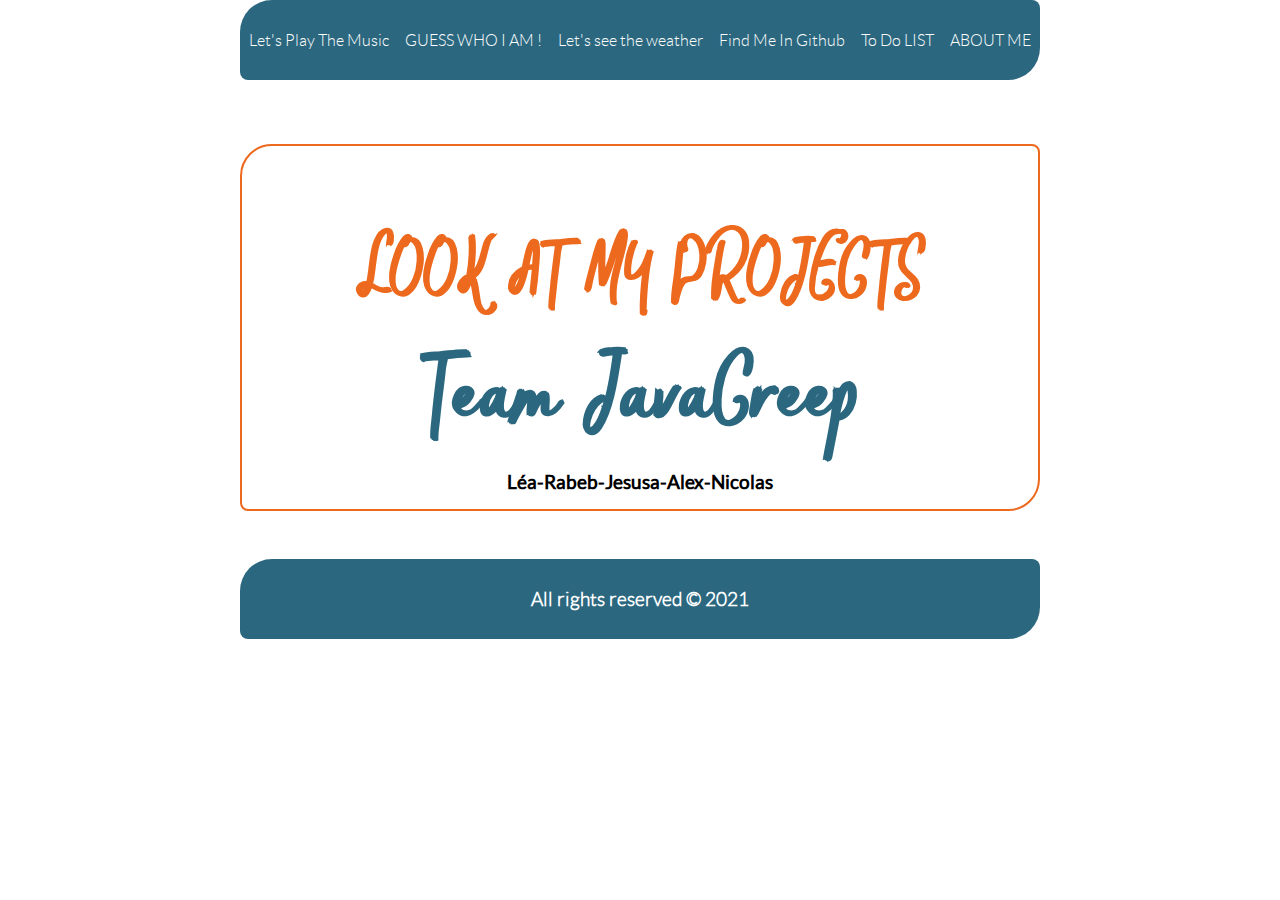
<file: Home/index.html>
<!DOCTYPE html>
<html lang="en">
	<head>
		<meta charset="UTF-8" />
		<meta name="viewport" content="width=device-width, initial-scale=1.0" />
		<link rel="stylesheet" href="../design/style2.css" />
		<title>HOME-JS</title>
	</head>
	<body>
		<header>
			<nav>
				<ul class="menu">
					<li><a href="../music/music.html">Let's Play The Music</a></li>
					<li><a href="../quiz/quiz.html">GUESS WHO I AM ! </a></li>
					<li><a href="../Meteo/meteo.html">Let's see the weather</a></li>
					<li><a href="../GitHub/github.html">Find Me In Github </a></li>
					<li><a href="../ToDoList/todolist.html">To Do LIST</a></li>
					<li><a href="../JSON/json.html">ABOUT ME </a></li>
				</ul>
			</nav>
		</header>
		<main id="homeMain">
			<h1 id="mainTitle">LOOK AT MY PROJECTS</h1>
			<h2>Team JavaCreep</h2>
			<h3>Léa-Rabeb-Jesusa-Alex-Nicolas</h3>
		</main>
		<footer>
			<div class="footer">
				
				<h3>All rights reserved &copy; 2021</h3>
			</div>
		</footer>
	</body>
</html>
</file>
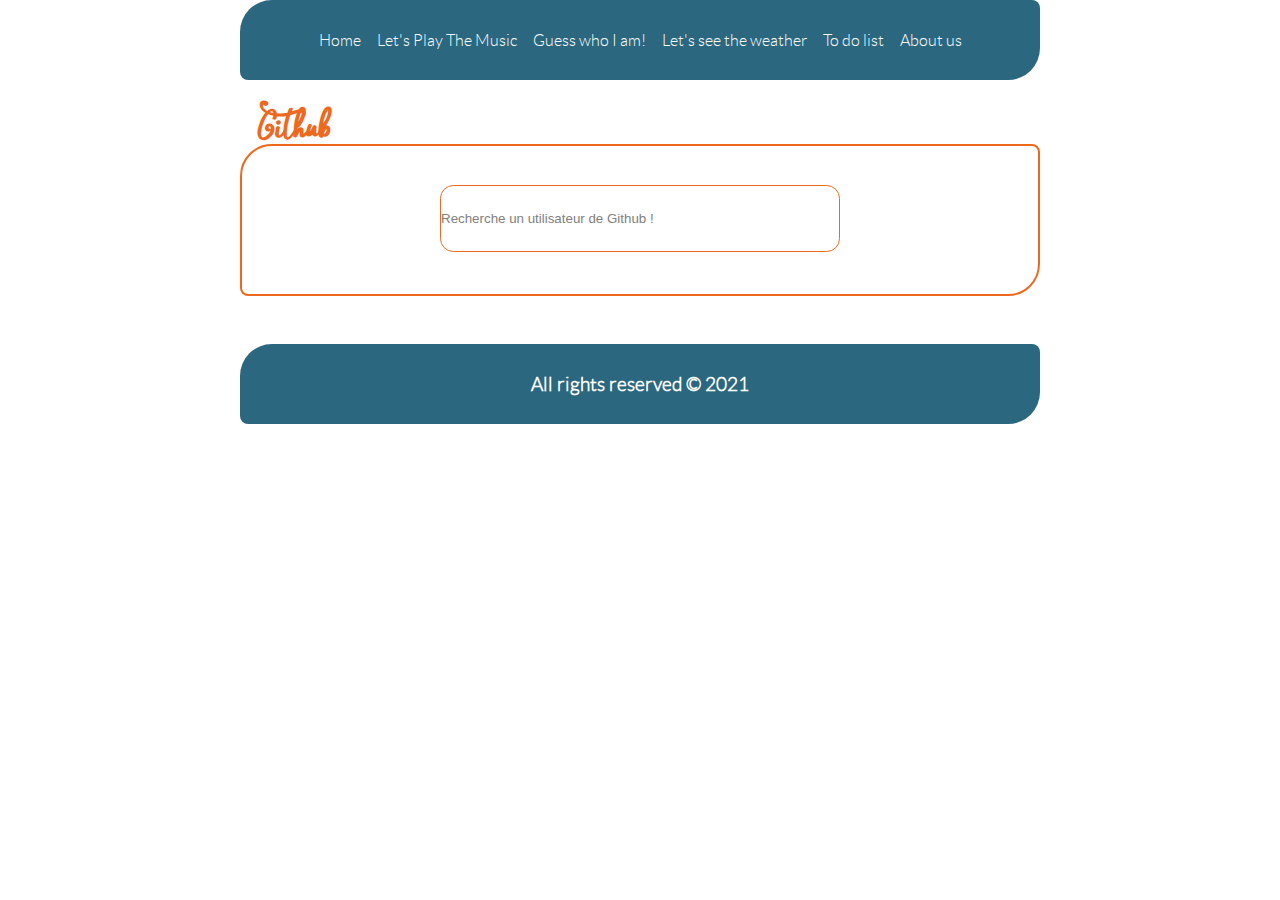
<file: GitHub/github.html>
<!DOCTYPE html>
<html lang="en">
<head>
    <meta charset="UTF-8">
    <meta name="viewport" content="width=device-width, initial-scale=1.0">
    <link href="../design/style2.css" rel="stylesheet" />
    <title>HOME-JS</title>
</head>
<body>
    <header>
        <nav>
            <ul class="menu">
            <li><a href="../Home/index.html">Home </a></li>
            <li><a href="../music/music.html">Let's Play The Music</a></li>
            <li><a href="../quiz/quiz.html">Guess who I am! </a></li>
            <li><a href="../Meteo/meteo.html">Let's see the weather</a></li>
            <li><a href="../ToDoList/todolist.html">To do list</a></li>
            <li><a href="../JSON/json.html">About us </a></li>
            </ul>
          </nav>

    </header>
    <main>
        <h1>Github</h1>
        <section class="githubSearch">
            <form class="form-github-recherche">
                <input type="text" class="inp-recherche" placeholder="Recherche un utilisateur de Github !">
            </form>
        </section>
        <div class="affichage"></div>
        <script src="github.js"></script>
    </main>
    <footer>
        <h3> All rights reserved &copy; 2021</h3>

    </footer>

    
</body>
</html>
</file>
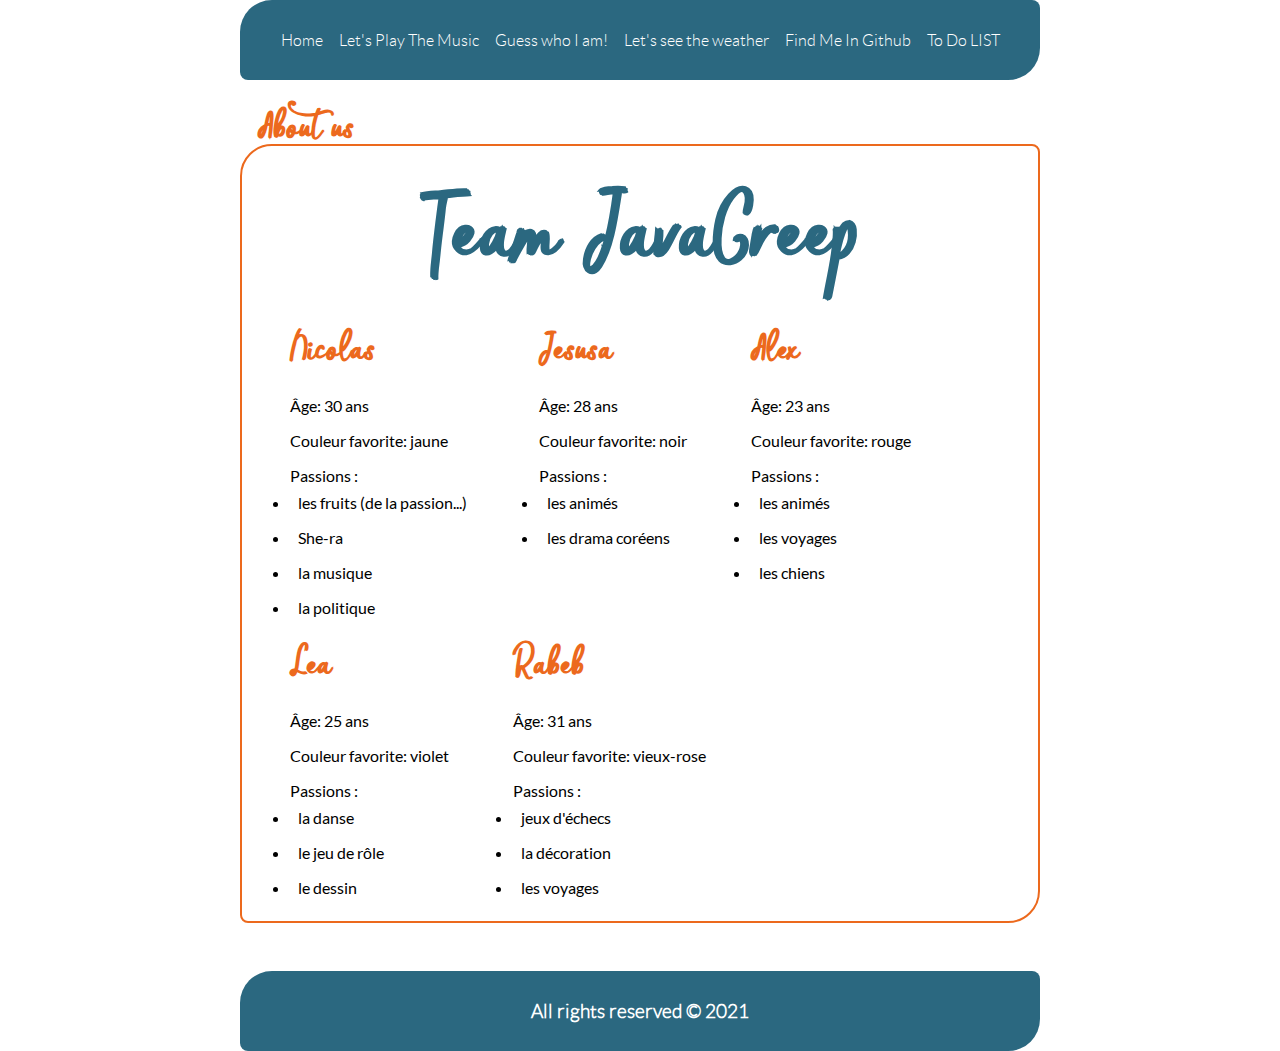
<file: JSON/json.html>
<!DOCTYPE html>
<html lang="en">
	<head>
		<meta charset="UTF-8" />
        <meta name="viewport" content="width=device-width, initial-scale=1.0" />
        <link href="../design/style2.css" rel="stylesheet" />
		
		<title>About Me</title>
	</head>
	<body>
		<header>
			<nav>				
                <ul class="menu">
                    <li><a href="../Home/index.html">Home </a></li>
                    <li><a href="../music/music.html">Let's Play The Music</a></li>
                    <li><a href="../quiz/quiz.html">Guess who I am! </a></li>
                    <li><a href="../Meteo/meteo.html">Let's see the weather</a></li>
                    <li><a href="../GitHub/github.html">Find Me In Github </a></li>
                    <li><a href="../ToDoList/todolist.html">To Do LIST</a></li>
                </ul>			
			</nav>
		</header>
		<main>
            <h1> About us </h1>
			<article id="top-banner">
                <h1 class="heading">More about us</h1>
            </article>
            <article id="info"></article>
		</main>
		<footer>
			<div class="footer">
				<h3>All rights reserved &copy; 2021</h3>
            </div>
        </footer>
        <script src="./json.js"></script>
	</body>
</html>
</file>
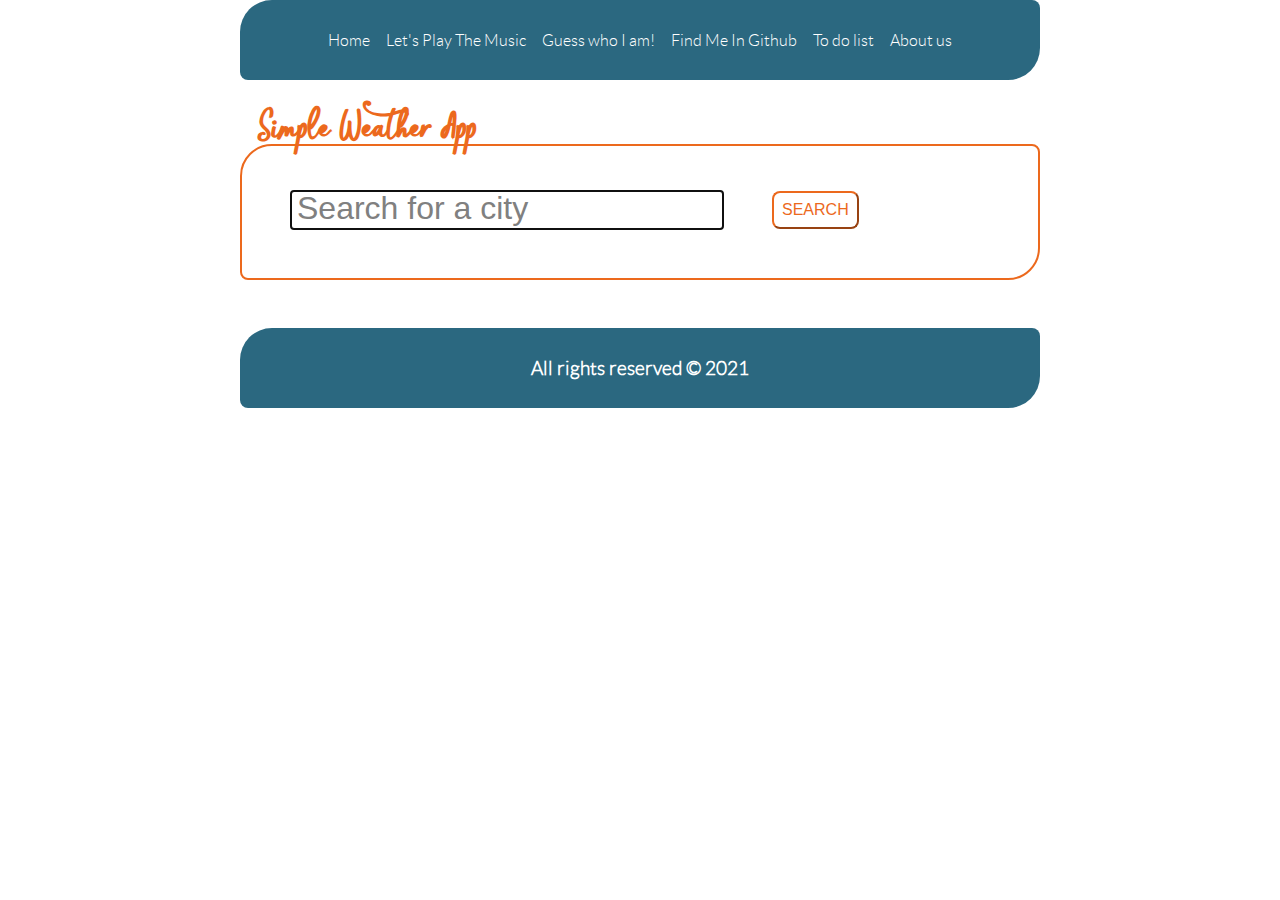
<file: Meteo/meteo.html>
<!DOCTYPE html>
<html lang="en">
	<head>
		<meta charset="UTF-8" />
		<meta name="viewport" content="width=device-width, initial-scale=1.0" />
		<link href="../design/style2.css" rel="stylesheet" />
		<title>Weather Forecast</title>
	</head>
	<body>
		<header>
			<nav>
				<ul class="menu">
					<li><a href="../Home/index.html">Home</a></li>
					<li><a href="../music/music.html">Let's Play The Music</a></li>
					<li><a href="../quiz/quiz.html">Guess who I am!</a></li>
					<li><a href="../GitHub/github.html">Find Me In Github </a></li>
					<li><a href="../ToDoList/todolist.html">To do list</a></li>
					<li><a href="../JSON/json.html">About us </a></li>
				</ul>
			</nav>
		</header>
		<main>
			<h1 class="heading">Simple Weather App</h1>
			<section class="top-banner">
				<div class="container">
					
					<form>
						<input
							type="text"
							placeholder="Search for a city"
							autofocus
						/>
						<button type="submit">SEARCH</button>
						<span class="msg"></span>
					</form>
				</div>
			</section>
			<section class="ajax-section">
				<div class="container">
					<ul class="cities"></ul>
				</div>
			</section>
		</main>
		<footer>
			<div class="footer">
				<h3>All rights reserved &copy; 2021</h3>
			</div>
		</footer>
		<script src="meteo.js"></script>
	</body>
</html>
</file>
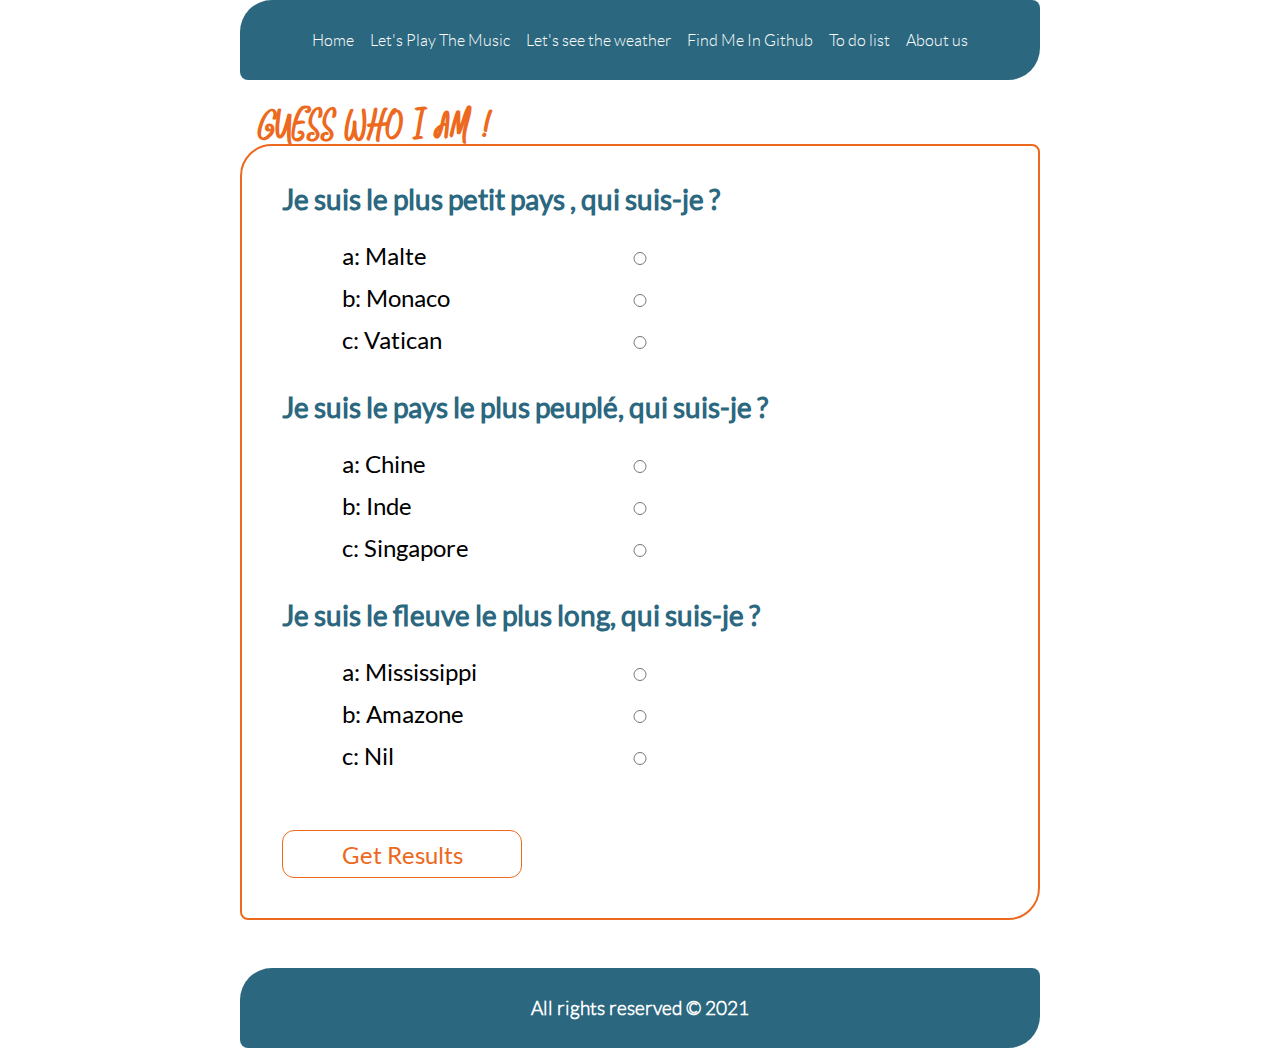
<file: quiz/quiz.html>
<!DOCTYPE html>
<html lang="en">
	<head>
		<meta charset="UTF-8" />
		<meta name="viewport" content="width=device-width, initial-scale=1.0" />
		<link href="../design/style2.css" rel="stylesheet" />
		<title>GUESS WHO I AM !</title>
	</head>
	<body>
		<header>
			<nav>
				<ul class="menu">
					<li><a href="../Home/index.html"> Home </a></li>
					<li><a href="../music/music.html">Let's Play The Music</a></li>
					<li><a href="../Meteo/meteo.html">Let's see the weather</a></li>
					<li><a href="../Github/github.html">Find Me In Github </a></li>
					<li><a href="../ToDoList/todolist.html">To do list</a></li>
					<li><a href="../JSON/json.html">About us </a></li>
					
				</ul>
			</nav>
		</header>
		<main>
			<h1>GUESS WHO I AM !</h1>

			<div id="quiz"></div>

			<button id="submitQuiz">Get Results</button>

			<div id="results"></div>
		</main>
		<footer>
			<div class="footer">
				<h3>All rights reserved &copy; 2021</h3>
			</div>
		</footer>
		<script src="quiz.js"></script>
	</body>
</html>
</file>
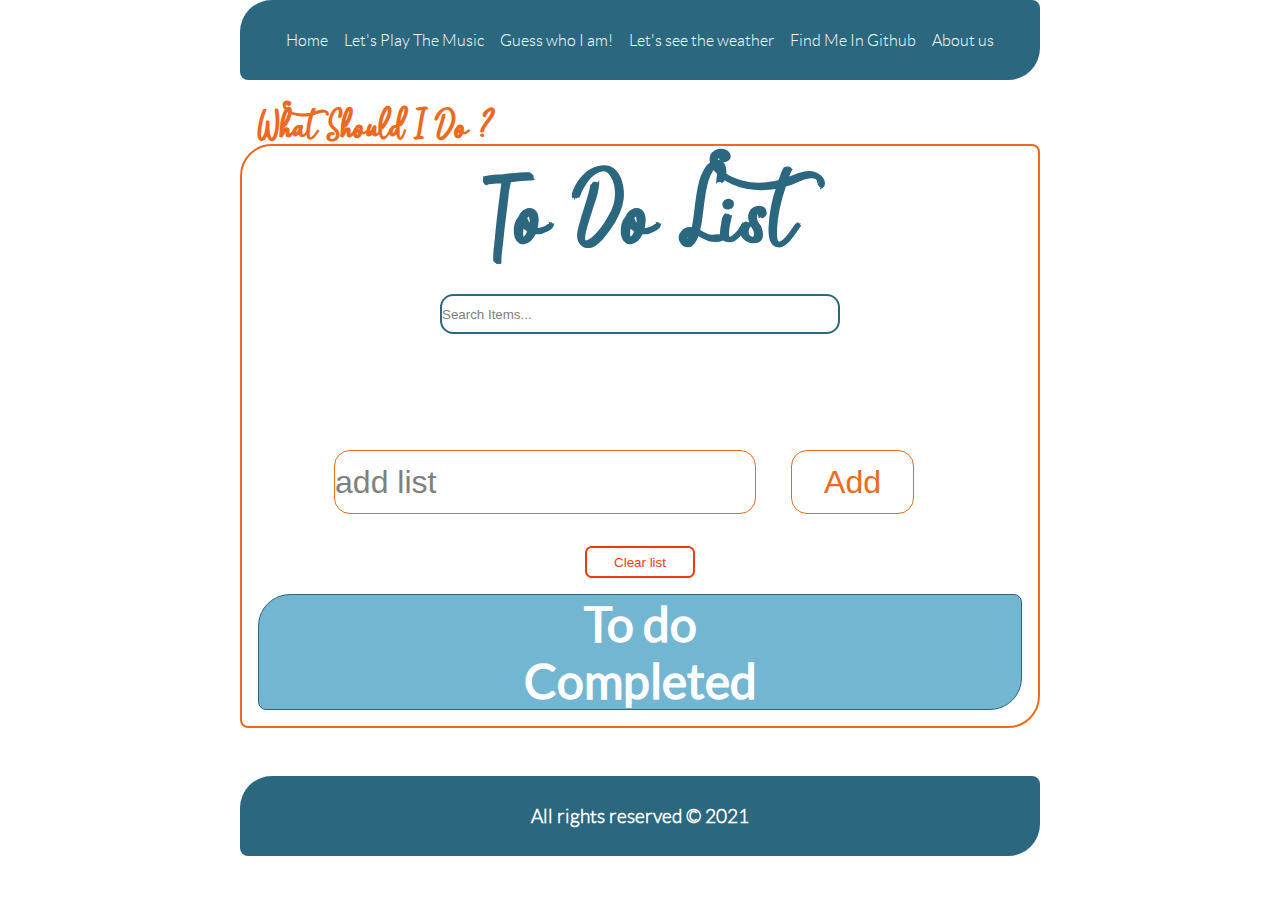
<file: ToDoList/todolist.html>
<!DOCTYPE html>
<html lang="en">
	<head>
		<meta charset="UTF-8" />
		<meta name="viewport" content="width=device-width, initial-scale=1.0" />
		<link rel="stylesheet" href="../design/style2.css" />
		<title>To Do List</title>
	</head>
	<body>
		<header>
			<nav>
				<ul class="menu">
					<li><a href="../Home/index.html">Home</a></li>
					<li><a href="../music/music.html">Let's Play The Music</a></li>
					<li><a href="../quiz/quiz.html">Guess who I am! </a></li>
					<li><a href="../Meteo/meteo.html">Let's see the weather</a></li>
					<li><a href="../GitHub/github.html">Find Me In Github </a></li>		
					<li><a href="../JSON/json.html">About us </a></li>
				</ul>
			</nav>
		</header>
		<main>
			<h1>What Should I Do ?</h1>

			<h2>To Do List</h2>
			<section class="searchBar">
				<input type="text" id="filter" placeholder="Search Items..." />
			</section>
			<!-- lists -->

			<!-- add list -->
			<div class="container_list">
				<h2>Add item</h2>
				<form id="addForm">
					<input
						type="text"
						id="item"
						class="add"
						placeholder="add list"
					/>
					<input type="submit" id="submit" class="addBtn" value="Add" />
				</form>
				<button id="clr" type="submit">Clear list</button>

				<div id="list-TODO">
					<!-- to do -->

					<h2>To do</h2>

					<ul id="to-do-items">
						<!-- empty list -->
					</ul>

					<h2>Completed</h2>
					<ul id="items-completed">
						<!-- empty list -->
					</ul>
				</div>
			</div>
		</main>
		<footer>
			<div class="footer">
				<h3>All rights reserved &copy; 2021</h3>
			</div>
		</footer>

		<script src="todolist.js"></script>
	</body>
</html>
</file>
<file: design/style2.css>
/************* GENERAL **************/
:root{
	--blue: rgb(43, 104, 128);
	--orange: rgb(236, 105, 29);
	--darkred: rgb(236, 60, 14);
	--lightBlue: rgb(114, 182, 209);
}

/*font*/
@font-face{
	font-family: miller;
	src: url(./font/Miller-Regular.otf);
}
@font-face{
	font-family: lato thin;
	src:url(./font/lato-light-webfont.woff2);
}
@font-face{
	font-family: lato regular;
	src: url(./font/Lato-Regular.ttf);
}

/*Géneral Box*/
*{
	box-sizing: border-box;
	padding-top: none;
    padding-bottom: none;
    margin:0;
	padding:0;
	
	
}

/************* BIG PARTS **************/
footer, header{
    background-color:var(--blue);
	color: white;
	font-family: lato thin;
	border-radius: 2em 0.5em;
	height:5em;
	display: flex;
	align-items: center;
	justify-content: center;
	
}

body{
	background-color: rgb(255, 255, 255);
	font-family: lato regular;
	text-align: center;
   	margin-left: 15em;
	margin-right: 15em;
	
	
}

/************* MENU **************/
.menu{
	display: flex;
	flex-direction: row;
	align-items: center;
	justify-content: space-between;
	
}

ul{
	list-style: none;
	
}

li{
	
	padding: 0.5em;
}

a{
    text-decoration: none;
	color: white;
	
}

a:hover{
	color: var(--orange);
	
}


/************* IN COMMON **************/

/* orange border main*/
main{
	border: 2px solid var(--orange);
	border-radius: 2em 0.5em;
	margin-top : 4em;
	margin-bottom : 3em;
	padding : 1em;
	display: flex;
	flex-direction: column;
	font-family: lato regular;

}

/*title*/
h1{
	color: var(--orange);
	margin-top: -1.8em;
	text-align: left;
	font-family: miller;
}

p{
	margin-top: 1em;
}

/************* HOME **************/

#mainTitle{
	margin-top: 1em;
	text-align: center;
	font-size: 4em;
}

/************* ABOUT US **************/

/*TEAM JAVACREEP*/
#top-banner{
	margin-top:1em;
}
h2{
	font-family: miller;
	font-size: 5em;
	color: var(--blue);
}
#info{
	display: flex;
	flex-direction: row;
	justify-content: flex-start;
	flex-wrap: wrap;
}

/* Each member container*/
section{
	display: flex;
	flex-direction: column;
	margin-right: 2em;
	margin-left: 2em;
	text-align: left;
	
}

#member{
	margin-top: 0.5em;
	color: var(--orange);
	font-family: miller;
	font-size: 2em;
}

/*list passions*/
.passionList{
	list-style-type:disc;
}

#passion{
	list-style-type: circle;
}


/************* WEATHER **************/

/* form parts*/
.top-banner {
    margin: 2em;
}

.top-banner form {
	position: relative;
	display: flex;
	align-items: center;
}

.top-banner form input {
	font-size: 2rem;
	height: 40px;
	padding: 5px 5px 10px;
	border-bottom: 1px solid;
}

.top-banner form input::placeholder {
	color: grey;	
}

/* submit button*/
.top-banner form button {
	font-size: 1em;
	color:var(--orange);
	padding: 0.5em;
	margin-left: 3em;
	border-radius: 0.5em ;
	border-color: var(--orange);
	background: white;
	transition: background 0.3s ease-in-out;
}

.top-banner form button:hover {
	background: var(--darkred);
	color:white;
}

.top-banner form .msg {
	padding-left: 1em;
}

/* results parts*/
   
	/*grid*/
.ajax-section .cities {
	display: grid;
	grid-gap: 2em 2em;
	grid-template-columns: repeat(4, 1fr);
}

@media screen and (max-width: 1800px) { 
.ajax-section .cities {
	grid-template-columns: repeat(3, 1fr);
}
}

@media screen and (max-width: 1600px) {
.ajax-section .cities {
	grid-template-columns: repeat(2, 1fr);
}
}

@media screen and (max-width: 1100px) {  
.ajax-section .cities {
	grid-template-columns: repeat(1, 1fr);
}
}

/*container with border*/
.ajax-section .city {
	position: relative;
	padding: 40px 10%;
	margin-bottom: 1.5em;
	margin-right: 1.5em;
	border: 2px solid;
	border-radius: 20px;
	border-color: var(--blue);
	background-color: white;
	box-shadow: 1em 1em 0.5em var(--blue) ;
}

/*city name & co*/
.ajax-section .city sup {
	font-size: 0.2em;
}

.ajax-section .city-name sup {
	padding: 0.2em 0.6em;
	border-radius: 1em;
	color: white;
	background: var(--blue);
	font-family: lato regular;
}

/*temperature & feel*/
.ajax-section .city-temp, .feels-like{
	font-size: 5em;
	text-transform: uppercase;
	letter-spacing: 0.05em;
	font-weight: bold;
	margin-top: 10px;
	text-align: center;
}

.feels-like{
	font-size: 2em;;
}
#celsius{
	font-size: 3em;
}
/*weather picture*/
.ajax-section figure{
	display: flex;
	flex-direction: column;
	justify-content: center;
}
.ajax-section img{
	object-fit: contain;
}

/*weather indication*/
.ajax-section figcaption {
	display: flex;
	justify-content: center;
	text-transform: uppercase;
	letter-spacing: 0.05em;
	margin-top: -2em;
	font-size: 1.5em;
}

/*wind indication*/
.ajax-section #windspeed{
	display: flex;
	justify-content: center;
	text-transform: uppercase;
	letter-spacing: 0.05em;
}
/*styles pour compass météo*/

#compass_div{
	background: url('../media/compass_bg.png') center center no-repeat;
	background-size: 75%;
	position: relative; 
	width: 160px;
	height: 160px;
}

.compass{
	background: url('../media/compass.png') center center no-repeat;
	background-size: 35%;
	width: 160px;
	height: 160px;
}

#humidity{
	text-align: center;
	text-transform: uppercase;
	letter-spacing: 0.05em;
}

/************* GITHUB **************/

/*search bar*/
.githubSearch {
	display: flex;
	text-align: center;
}

.githubSearch input[type=text]{
	height: 5em;
	width: 30em;
	margin: 2em;
	border: 1px solid var(--orange);
	border-radius: 1em;
}

input::placeholder {
	color: grey;	
}

.affichage {
	display: flex;
	flex-direction: column;
    justify-content: center;
}

/*avatar*/
.avatar {
    height: 400px;
    width: auto;
    border-radius: 50%;   
    background: #000;
	border: 1px solid var(--blue);
	margin-top:2em;
}

/*name user*/
.carte h2{
	/*haut droit bas gauche*/
	margin: 0.2em 2em 0em 2em;
	padding-top: 0.2em;
	background-color: transparent;
	border: 2px solid;
	color: var(--blue);
	border-radius: 1em 0.2em;
}

/* infos*/
.cont-infos {
	border: 2px solid var(--blue);
	border-radius: 2em 0.5em;
	background-color: var(--lightBlue);
    margin-top: 20px;
	list-style-type: none;
	color: white;
}

.cont-infos li {
    padding: 10px 20px;
    text-align: center;
    font-size: 2em;
}

/************* TO DO LIST **************/

/*search items bar*/
.searchBar{
	display: flex;
	flex-direction: row;
	justify-content: center;
}
.searchBar input[type=text]{
	height: 3em;
	width: 30em;
	margin-bottom: 2em;
	border: 2px solid var(--blue);
	border-radius: 1em;
}

/* add item */
.container_list h2{
	justify-content: center;
	font-family: lato regular;
	font-size: 3em;
	color: white;
}

.container_list input{
	font-size: 2rem;
	height: 2em;
	border: 1px solid var(--orange);
	border-radius: 0.5em;
}

.container_list input[type=submit]{
	margin: 1em;
	padding: 0em 1em 0em 1em;
	background: white;
	color: var(--orange);
}

.container_list input[type=submit]:hover{
	background-color: var(--orange);
	color: white;
}

#clr{
	padding: 0.5em 2em;
	background: white;
	border: 2px solid var(--darkred);
	border-radius: 0.5em;
	color: var(--darkred);
}
#clr:hover{
	background-color: var(--darkred);
	color: white;
}

/*TO DO*/
#list-TODO{
	border: 1px solid var(--blue);
	background-color: var(--lightBlue);
	border-radius: 2em 0.5em;
	margin-top: 1em;
}
.todo-lists, .completed-lists{
	display: flex;
	flex-direction: row;
	justify-content: center;
	font-size: 2em;
}
	/*button complete & delete*/
.todo-lists button{
	margin: 0em 1em 0em 1em;
	height: 2em;
	width: 6em;
	border-radius: 0.5em;
	background-color: white;
}

 .complete{
	border: 1px solid var(--blue);
	color: var(--blue);
}
.complete:hover{
	background-color: var(--blue);
	color: white;
}

.delete {
	border: 1px solid var(--darkred);
	color: var(--darkred);
}

.delete:hover{
	background-color: var(--darkred);
	color: white;
}

/*COMPLETED*/
.completed-lists li{
	color: var(--darkred);
	background-color: none;
}

/************* QUIZ **************/


.question, .answers{
	font-size:1.5em;
	margin: 1em;
	
}
/*statement & choices*/
.question{
	color : var(--blue);
	text-align: left;
}

.answers li{
	display: flex;
	flex-direction: column;
	
}

.answers li div{
	text-align: left;
	margin-left: 2em;
	margin-top: -1em;
}

#submitQuiz{
	margin: 1em;
	height: 2em;
	width: 10em;
	border-radius: 0.5em;
	background-color: white;
	border: 1px solid var(--orange);
	font-family: lato regular;
	font-size: 1.5em;
	color:var(--orange);
}

#submitQuiz:hover{
	background-color: var(--orange);
	color: white;
}
</file>
